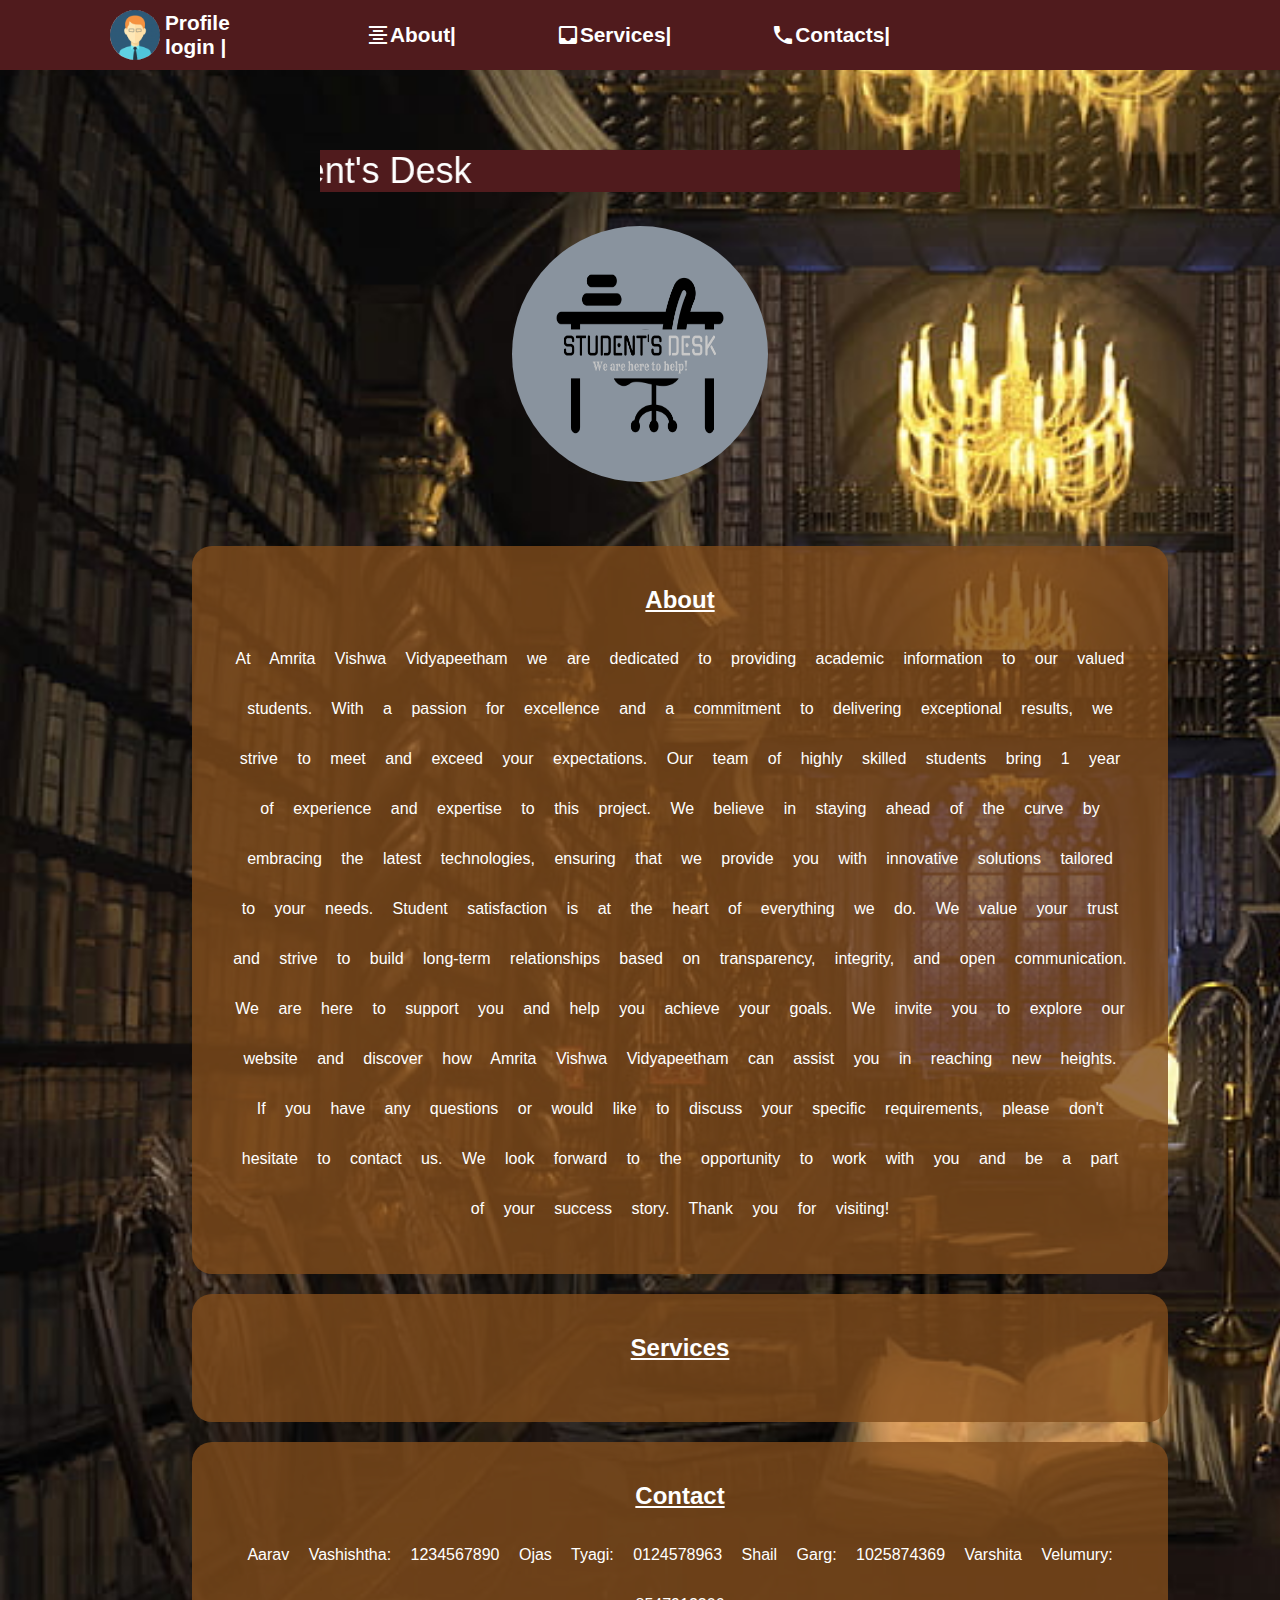
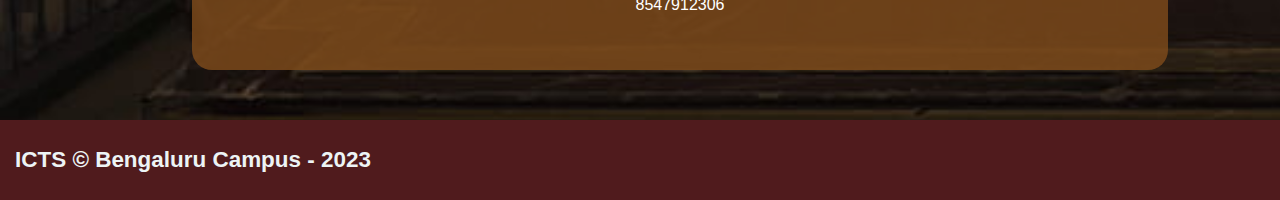
<file: index.html>
<!DOCTYPE html>
<html>
<head>
  <title>My Website</title>
  <link href="style_home.css" rel="stylesheet">
  <link rel="stylesheet" href="https://fonts.googleapis.com/icon?family=Material+Icons">
</head>
<body>
  <div class="navbar">
    <div id="profile">
      <a href="login_page.html">
        <img src="user.png" alt="Profile Image" class="profile-image">
        <p>Profile login |</p>
      </a>
    </div>
    <div id="navigations">
      <a href="#about"><i class="material-icons">format_align_center</i> About|</a>
      <a href="#services"><i class="material-icons">inbox</i> Services|</a>
      <a href="#contacts"><i class="material-icons">call</i> Contacts|</a>
    </div>
  </div>
  <marquee direction="right" class="big-heading">Welcome to Student's Desk</marquee>
  <img src="./students-desk-logo.png" id="webLogo">
  <div class="details-boxes">
    <div class="details-box" id="about">
      <h2>About</h2>
      <p>
        At Amrita Vishwa Vidyapeetham we are dedicated to providing academic information to our valued students. With a passion for excellence and a commitment to delivering exceptional results, we strive to meet and exceed your expectations.
Our team of highly skilled students bring 1 year of experience and expertise to this project. We believe in staying ahead of the curve by embracing the latest technologies, ensuring that we provide you with innovative solutions tailored to your needs.
Student satisfaction is at the heart of everything we do. We value your trust and strive to build long-term relationships based on transparency, integrity, and open communication. We are here to support you and help you achieve your goals.
We invite you to explore our website and discover how Amrita Vishwa Vidyapeetham can assist you in reaching new heights. If you have any questions or would like to discuss your specific requirements, please don't hesitate to contact us.
        We look forward to the opportunity to work with you and be a part of your success story.
Thank you for visiting!

    </div>
    <div class="details-box" id="services">
      <h2>Services</h2>
      <pAt Amrita Vishwa Vidyapeetham, we offer a comprehensive range of services designed to meet your specific needs and exceed your expectations. With a team of highly skilled students and a commitment to excellence, we deliver results that drive success for our students. Explore our services below:
1.	Study Material:
We are providing the study material for first years for all branches. It will be easier for the students to access the study material and score well.
2.	Faculty:
We will provide the contact details of the teachers for emergency purposes.
 Our team is dedicated to your success and will work closely with you throughout the process, providing regular updates and transparent communication.
Contact us today to discuss how we can help you achieve your goals and propel your business forward.
</p>
    </div>
    <div class="details-box" id="contacts">
      <h2>Contact</h2>
      <p>Aarav Vashishtha: 1234567890
        Ojas Tyagi: 0124578963
        Shail Garg: 1025874369
        Varshita Velumury: 8547912306
    </div>
  </div>
  <div class="footer">
    <p background-color="black" color="white">
    <h3 text-align="center">ICTS © Bengaluru Campus - 2023</h3>
    </p>
  </div>
</body>
</html>
</file>
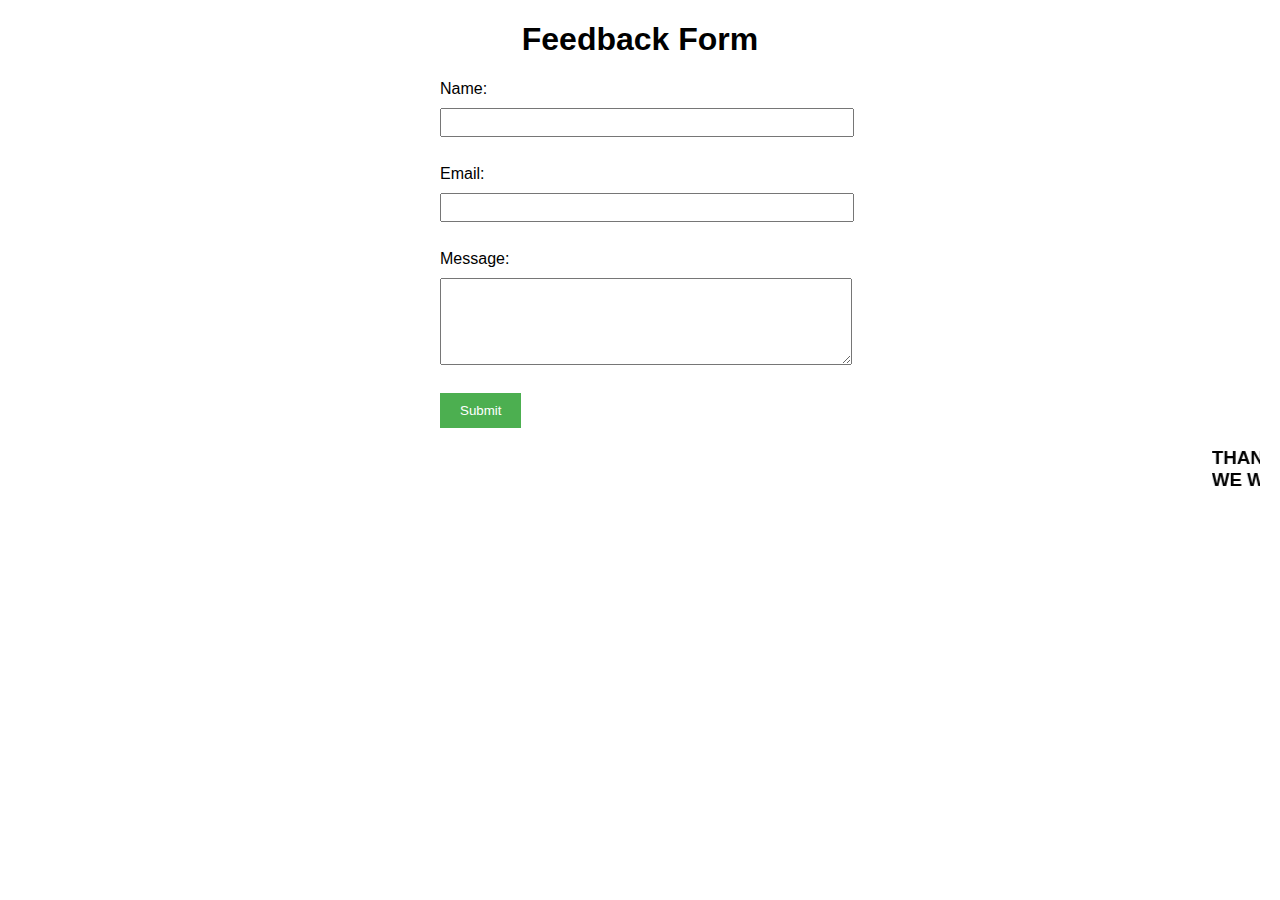
<file: feedback.html>
<!DOCTYPE html>
<html>
<head>
    <title>Feedback Page</title>
    <link rel="stylesheet" type="text/css" href="feedback.css">
</head>
<body>
    
    <h1>Feedback Form</h1>
    <form action="https://sheetdb.io/api/v1/l49kjn9w83xyy" method="post" id="sheetdb-form">
        
        <label for="name">Name:</label>
        <input type="text" id="name" name="data[name]" required><br>

        <label for="email">Email:</label>
        <input type="email" id="email" name="data[email]" required><br>

        <label for="message">Message:</label>
        <textarea id="message" name="data[message]" rows="5" required></textarea><br>

        <input type="submit" value="Submit">
    </form>
    <h3><marquee> THANKS FOR VISITING US......<BR>WE WELCOME YOUR RESPONSES</marquee></h3>
</body>
</html>
</file>
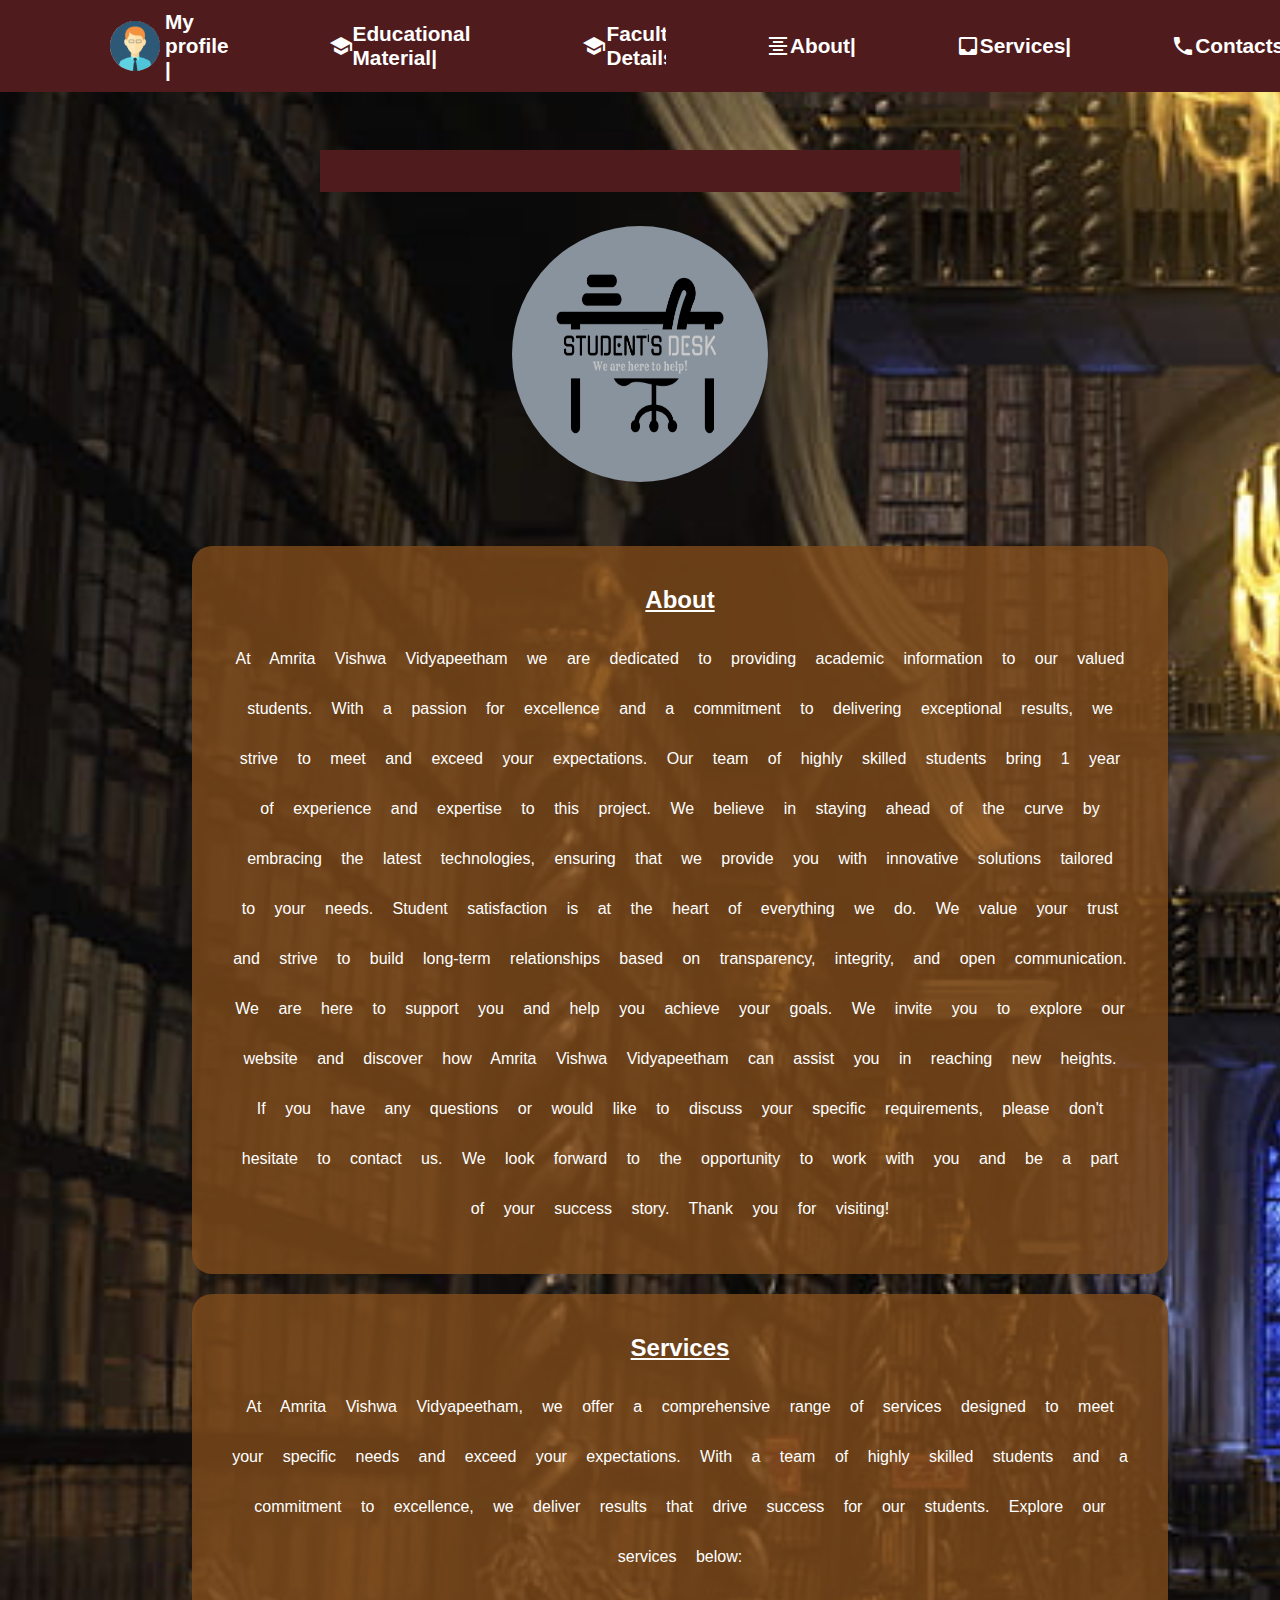
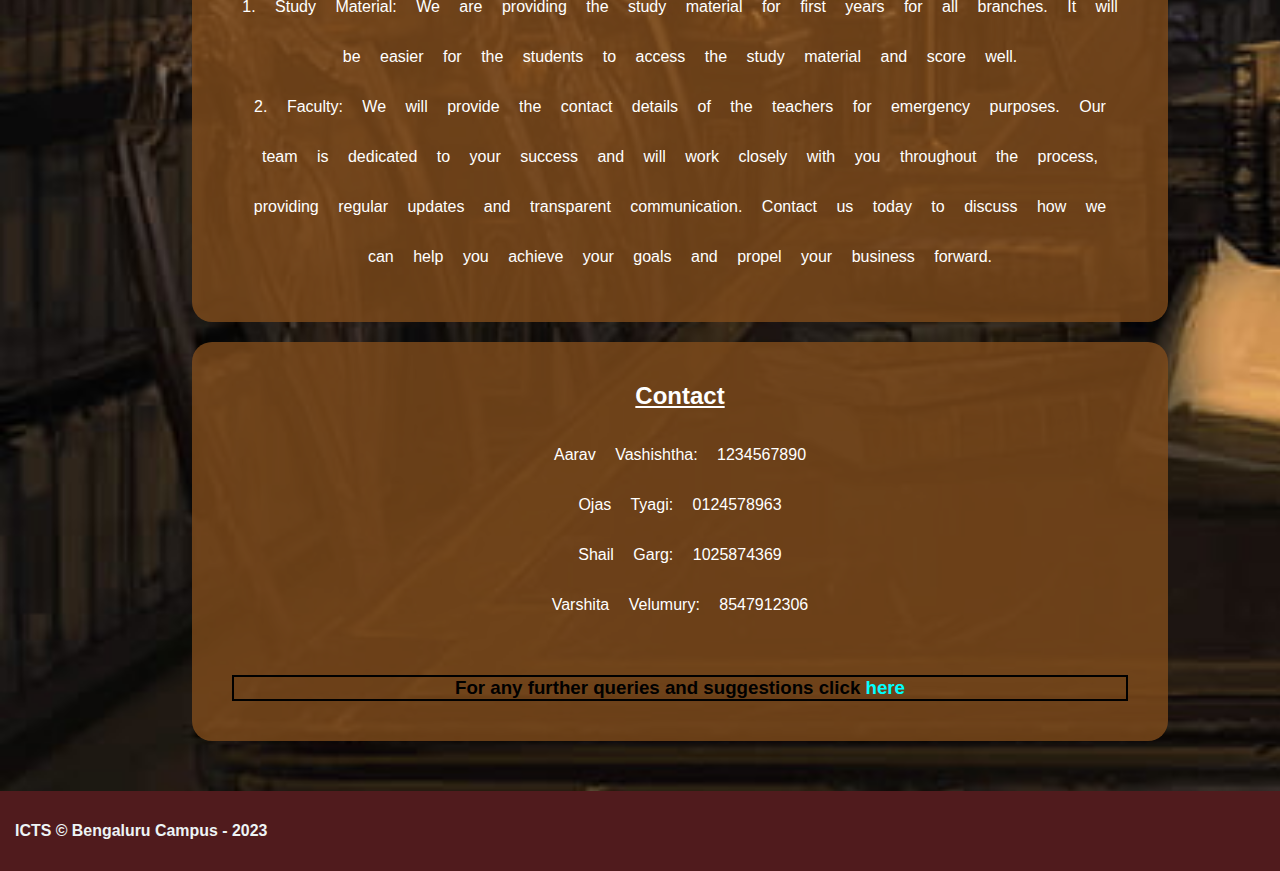
<file: index2.html>
<!DOCTYPE html>
<html>
<head>
  <title></title>
  <link href="style_home.css" rel="stylesheet">
  <link rel="stylesheet" href="https://fonts.googleapis.com/icon?family=Material+Icons">
  <style>
    .dropdown {
      float: left;
      overflow: hidden;
    }

    /* Style the dropdown button */
    .dropdown .dropbtn {
      font-size: 16px;
      border: none;
      outline: none;
      color: #f2f2f2;
      background-color: inherit;
      margin: 0;
      padding: 14px 20px;
      text-align: center;
    }

    /* Change the color of the dropdown button on hover */
    .dropdown:hover .dropbtn {
      background-color: #ddd;
      color: black;
    }

    /* Style the dropdown content (hidden by default) */
    .dropdown-content {
      display: none;
      position: absolute;
      background-color: #f9f9f9;
      min-width: 160px;
      box-shadow: 0px 8px 16px 0px rgba(0,0,0,0.2);
      z-index: 1;
    }

    /* Style the links inside the dropdown */
    .dropdown-content a {
      float: none;
      color: black;
      padding: 12px 16px;
      text-decoration: none;
      display: block;
      text-align: left;
      text-align:center;
    }

    /* Change the color of the dropdown links on hover */
    .dropdown-content a:hover {
      background-color: #ddd;
    }

    /* Show the dropdown menu when the dropdown button is clicked */
    .dropdown:hover .dropdown-content {
      display: block;
    }
  </style>
</head>
<body>
  <div class="navbar">
    <a href="personal_info.html" >
      <img src="user.png" alt="Profile Image" class="profile-image">
      My profile |
    </a>

    <a href="study_page.html" ><i class="material-icons">school</i>Educational Material|</a>
    <!--<a href="study_page.html" ><i class="material-icons">school</i>Faculty Details|</a>-->
    <div class="dropdown"> 
        <a><i class="material-icons">school</i>Faculty Details|</a>
      <div class="dropdown-content">
        <a href="CSE.html">CSE</a>
        <a href="eac.html">EAC</a>
        <a href="aie.html">AIE</a>
        <a href="ECE.html">ECE</a>
        <a href="eee.html">EEE</a>
        <a href="mech.html">MECH</a>
        
      </div>
    </div>
      <a href="#about"><i class="material-icons">format_align_center</i> About|</a>
      <a href="#services"><i class="material-icons">inbox</i>Services|</a>
      <a href="#contacts"><i class="material-icons">call</i>Contacts|</a>
    </div>
  </div>
 
  <marquee direction="left" class="big-heading">Welcome to Student's Desk</marquee>
  <img src="./students-desk-logo.png" id="webLogo">
  <div class="details-boxes">
    <div class="details-box" id="about">
      <h2>About</h2>
      <p>At Amrita Vishwa Vidyapeetham we are dedicated to providing academic information to our valued students. With a passion for excellence and a commitment to delivering exceptional results, we strive to meet and exceed your expectations.
           Our team of highly skilled students bring 1 year of experience and expertise to this project. We believe in staying ahead of the curve by embracing the latest technologies, ensuring that we provide you with innovative solutions tailored to your needs.
           Student satisfaction is at the heart of everything we do. We value your trust and strive to build long-term relationships based on transparency, integrity, and open communication. We are here to support you and help you achieve your goals.
           We invite you to explore our website and discover how Amrita Vishwa Vidyapeetham can assist you in reaching new heights. If you have any questions or would like to discuss your specific requirements, please don't hesitate to contact us.
           We look forward to the opportunity to work with you and be a part of your success story.
           Thank you for visiting!
      </p>
</div>
    <div class="details-box" id="services">
      <h2>Services</h2>
      <p>At Amrita Vishwa Vidyapeetham, we offer a comprehensive range of services designed to meet your specific needs and exceed your expectations. With a team of highly skilled students and a commitment to excellence, we deliver results that drive success for our students. Explore our services below:
       <br> 1.	Study Material:
          We are providing the study material for first years for all branches. It will be easier for the students to access the study material and score well.
        <br>2.	Faculty:
          We will provide the contact details of the teachers for emergency purposes.
          Our team is dedicated to your success and will work closely with you throughout the process, providing regular updates and transparent communication.
          Contact us today to discuss how we can help you achieve your goals and propel your business forward.
      </p>
    </div>
    <div class="details-box" id="contacts">
      <h2>Contact</h2>
      <p>Aarav Vashishtha: 1234567890<br>
        Ojas Tyagi: 0124578963<br>
        Shail Garg: 1025874369<br>
        Varshita Velumury: 8547912306
      </p>
      <h3 style="margin-top: 5%; border:2px solid black;">For any further queries and suggestions click <a href="feedback.html" style="text-decoration: wavy; color:aqua">here</a></h3>
    </div>
  </div>
  <div class="footer">
    <p background-color="black" color="white">
    <h5 text-align="left">ICTS © Bengaluru Campus - 2023</h5>
    </p>
  </div>
</body>
</body>
</html>
</file>
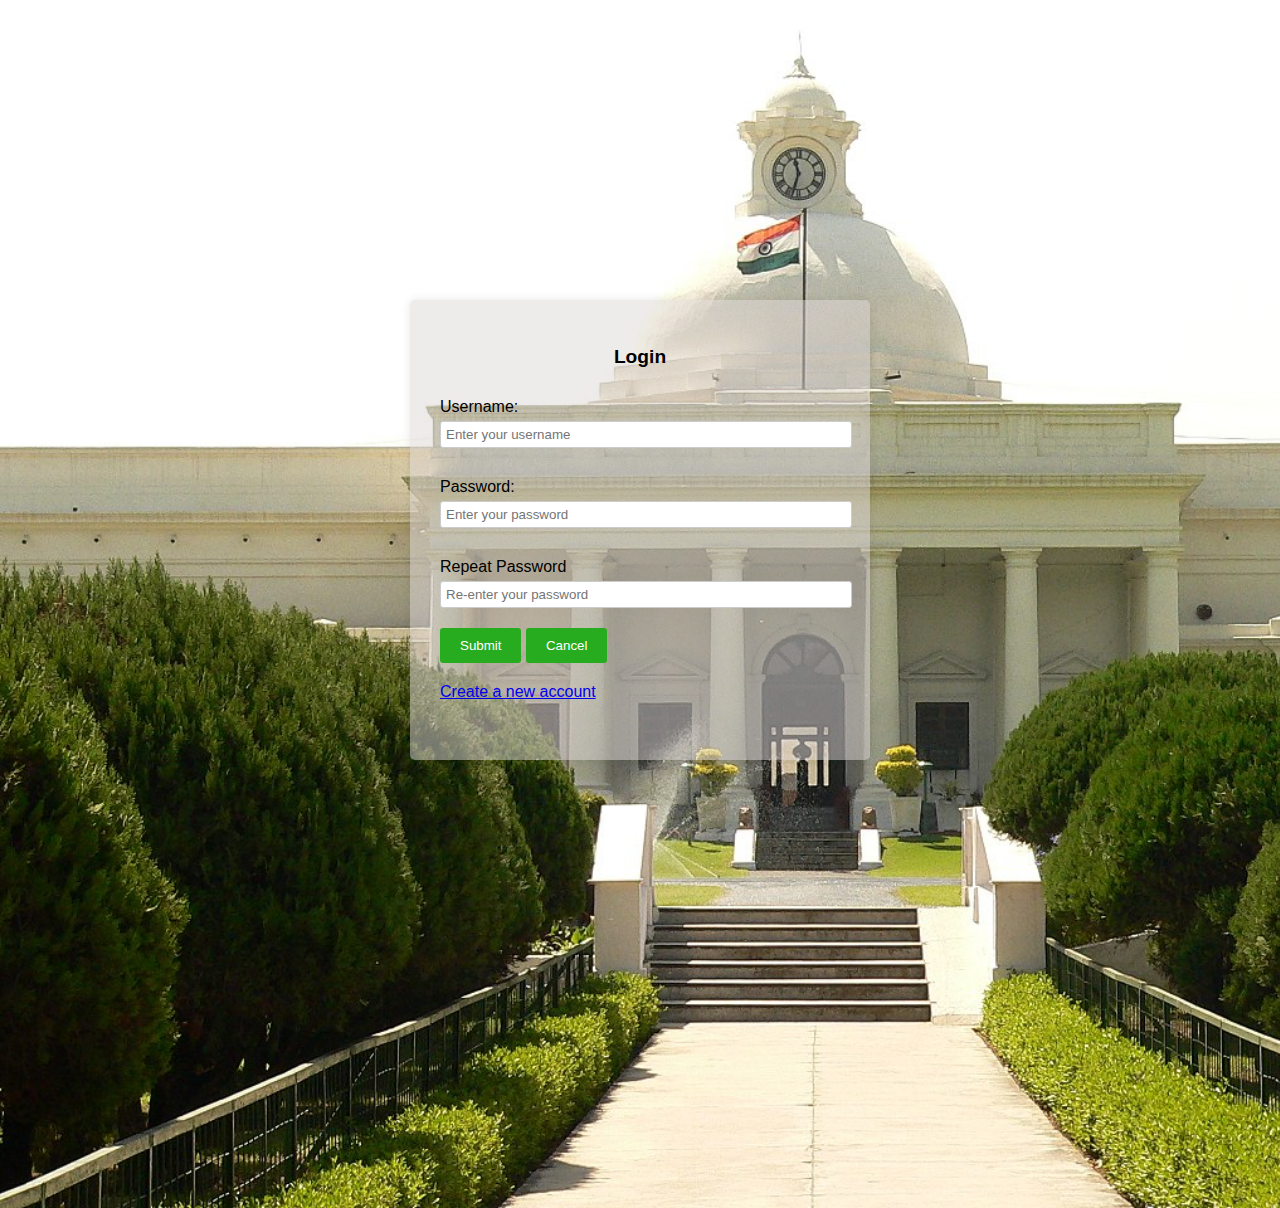
<file: login_page.html>
<!DOCTYPE html>
<html>
<head>
  <title>Login Page</title>
  <style>
    body {
      font-family: Arial, sans-serif;
      background-color: #f2f2f2;
      background-image: url("wp11440157-iit-roorkee-wallpapers.jpg");
      height: 100vh;
      background-size: cover ;
      background-repeat: no-repeat;
    }
    
    .container {
      width: 400px;
      height: 400px;
      margin: 300px auto;
      background-color:rgba(221, 215, 215, 0.500);;
      padding: 30px;
      border-radius: 5px;
      box-shadow: 0 0 10px rgba(0, 0, 0, 0.1);
    }
    
    .container h2 {
      text-align: center;
      margin-bottom: 20px;
      font-size: larger;
    }
    
    .form-group {
      margin-bottom: 20px;
    }
    
    .form-group label {
      display: block;
      margin-top: 30px;
      margin-bottom: 5px;
    }
    
    .form-group input[type="text"],
    .form-group input[type="password"] {
      width: 100%;
      padding: 5px;
      border-radius: 3px;
      border: 1px solid #ccc;
    }
    .form-group .new-user {
      text-align: center;
    }
    
    .form-group .new-user a {
      color: #0000EE;
      text-decoration: none;
    }
    .cancel-btn,
  .signin-btn {
    padding: 10px 20px;
    border-radius: 3px;
    border: none;
    color: #fff;
    cursor: pointer;

  }
  .cancel-btn {
    background-color: #27ac1f;
    margin-right: 10px;
  }
  
  .signin-btn {
    background-color: #27ac1f;
  }
  .form-group {
    margin-bottom: 20px;
  }
  
  </style>
</head>
<body>
  <div class="container">
    <h2>Login</h2>
    <form>
      <div class="form-group">
        <label for="username">Username:</label>
        <input type="text" id="username" name="username" placeholder="Enter your username" required>
      </div>
      <div class="form-group">
        <label for="password">Password:</label>
        <input type="password" id="password" name="password" placeholder="Enter your password" pattern="(?=.*\d)(?=.*[a-z])(?=.*[A-Z]).{8,}" title="Must contain at least one number and one uppercase and lowercase letter, and at least 8 or more characters" required>
      </div>
      <div class="form-group">
        <label for="repeatPassword">Repeat Password</label>
        <input type="password" id="repeatPassword" name="repeatPassword" placeholder="Re-enter your password"  required>
      </div>
      <div class="form-group">
        <button type="submit" class="signin-btn">Submit</button>
        <button type="button" class="cancel-btn" onclick="window.location.href='wesite_project\index.html'">Cancel</button>
      </div>
      <div class="form-group new-user">
        <a href="sign_up_page.html">Create a new account</a>
      </div>
    </form>
  </div>
  <script>
    document.querySelector(".signin-btn").addEventListener("click", () =>{
     myInput = document.getElementById("password")
     const myInput2 = document.getElementById("repeatPassword")
     if(myInput.value === myInput2.value/* .match(lowerCaseLetters) && myInput.value.match(upperCaseLetters) && myInput.value.match(numbers) && myInput.value.length >= 8 */)
     {
     document.write("hfjh")
     window.open("./index2.html", "_self")
     }
     else
     {
       document.write("hfkkk")
       window.open("./login_page.html", "_self")
       alert("please enter valid details")
     }
})

 </script>
</body>
</html>
</file>
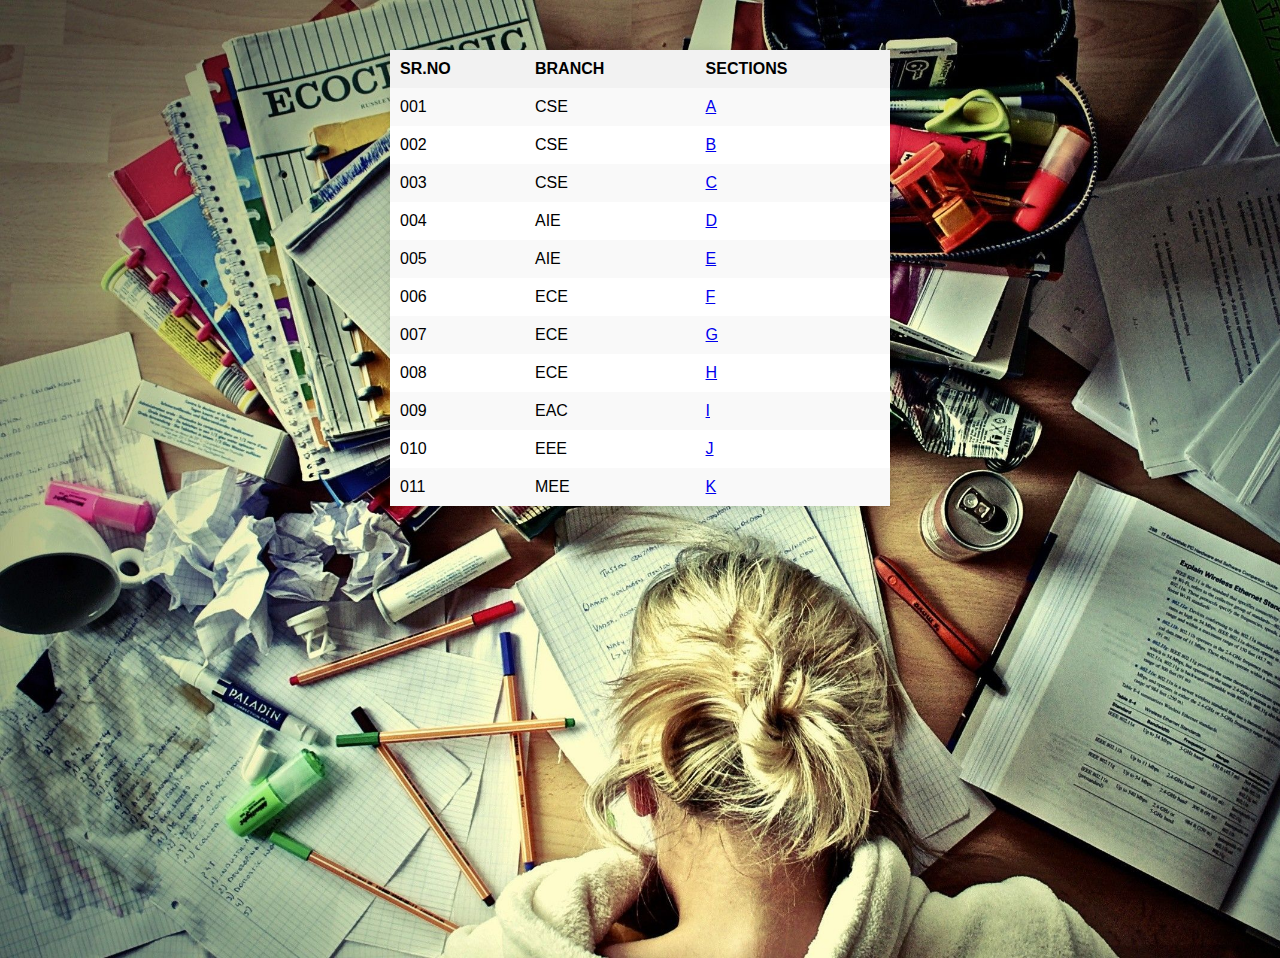
<file: study_page.html>
<!DOCTYPE html>
<html>
<head>
  <title>Student Table</title>
  <style>
    body {
      background-image: url("1176260.jpg");
      background-size: cover;
      height: 100vh;
      font-family: Arial, sans-serif;
    }
    
    table {
      width: 500px;
      margin: 50px auto;
      background-color: #fff;
      border-collapse: collapse;
      box-shadow: 0 0 10px rgba(0, 0, 0, 0.1);
    }
    
    th, td {
      padding: 10px;
      text-align: left;
    }
    
    th {
      background-color: #f2f2f2;
    }
    
    tr:nth-child(even) {
      background-color: #f9f9f9;
    }
  </style>
</head>
<body>
  <table>
    <tr>
      <th>SR.NO</th>
      <th>BRANCH</th>
      <th>SECTIONS</th>
    </tr>
    <tr>
      <td>001</td>
      <td>CSE</td>
      <td> <a href="https://drive.google.com/drive/folders/15UNY1xTu6K7h_rOzb0tDkP9bJcVcmZkZ?usp=sharing"> A </a></td>
    </tr>
    <tr>
      <td>002</td>
      <td>CSE</td>
      <td> <a href="https://drive.google.com/drive/folders/15UNY1xTu6K7h_rOzb0tDkP9bJcVcmZkZ?usp=sharing"> B </a></td>
    </tr>
    <tr>
      <td>003</td>
      <td>CSE</td>
      <td><a href="https://drive.google.com/drive/folders/15UNY1xTu6K7h_rOzb0tDkP9bJcVcmZkZ?usp=sharing"> C </a></td>
    </tr>
    <tr>
      <td>004</td>
      <td>AIE</td>
      <td><a href="https://drive.google.com/drive/folders/15UNY1xTu6K7h_rOzb0tDkP9bJcVcmZkZ?usp=sharing"> D </a> </td>
    </tr>
    <tr>
      <td>005</td>
      <td>AIE</td>
      <td><a href="https://drive.google.com/drive/folders/15UNY1xTu6K7h_rOzb0tDkP9bJcVcmZkZ?usp=sharing"> E </a></td>
    </tr>
    <tr>
      <td>006</td>
      <td>ECE</td>
      <td><a href="https://drive.google.com/drive/folders/15UNY1xTu6K7h_rOzb0tDkP9bJcVcmZkZ?usp=sharing"> F </a></td>
    </tr>
    <tr>
      <td>007</td>
      <td>ECE</td>
      <td><a href="https://drive.google.com/drive/folders/15UNY1xTu6K7h_rOzb0tDkP9bJcVcmZkZ?usp=sharing"> G </a></td>
    </tr>
    <tr>
      <td>008</td>
      <td>ECE</td>
      <td><a href="https://drive.google.com/drive/folders/15UNY1xTu6K7h_rOzb0tDkP9bJcVcmZkZ?usp=sharing"> H </a></td>
    </tr>
    <tr>
      <td>009</td>
      <td>EAC</td>
      <td><a href="https://drive.google.com/drive/folders/15UNY1xTu6K7h_rOzb0tDkP9bJcVcmZkZ?usp=sharing"> I </a></td>
    </tr>
    <tr>
      <td>010</td>
      <td>EEE</td>
      <td><a href="https://drive.google.com/drive/folders/15UNY1xTu6K7h_rOzb0tDkP9bJcVcmZkZ?usp=sharing"> J </a></td>
    </tr>
    <td>011</td>
    <td>MEE</td>
    <td><a href="https://drive.google.com/drive/folders/15UNY1xTu6K7h_rOzb0tDkP9bJcVcmZkZ?usp=sharing"> K </a></td>
  </table>
</body>
</html>
</file>
<file: style_home.css>
*{
  margin: 0;
  scroll-behavior: smooth;
  padding: 0;
}
body {
    background-image: url("home.jpg");
    background-size: cover;
    background-repeat: no-repeat;
    font-family: Arial, sans-serif;
    background-color: #fff;
    overflow-x: hidden;
  }
  #webLogo{
    width: 20vw;
    height: 20vw;
    margin: 30px 40vw 10px 40vw;
    border-radius: 50%;
  }

  .navbar {
    width: 100%;
    background-color: #501b1d;
    color: #fff;
    padding: 10px;
    display: flex;
    /* justify-content:space-evenly; */
    position: fixed;
    align-items: center;
  }

  h2{
    font-size: 2.5em;
    margin-bottom: 20px;
  }
  .navbar a {
    color: #fff;
    text-decoration: none;
    margin-left: 100px;
    display: flex;
    font-size: 1.3rem;
    font-weight: 600;
    align-items: center;
  }
  #navigations{
    display: flex;
    width: 40%;
    align-items: center;
    font-size: 1.2rem;
    font-weight: 600;
    margin-right: 40px;
  }

  .profile-image {
    width: 50px;
    height: 50px;
    border-radius: 50%;
    margin-right: 5px;
  }

  .logo {
    width: 30px;
    height: 30px;
    border-radius: 50%;
    margin-right: 5px;
  }
  #profile{
    width: 20%;
  }

  /* .horizontal-line {
    display: inline-block;
    width: 1px;
    height: 20px;
    background-color: #fff;
    margin: 0 10px;
  } */

  .big-heading {
    background-color: #501b1d;
    width: 50vw;
    color: #fff;
    font-size: 36px;
    margin: 150px 25vw 0 25vw;
    text-align: center;
  }

  .details-boxes {
    width: 70%;
    margin-top: 100px;
    margin: 50px auto;
    height: 50%;
    /* display: flex;
    justify-content: space-between; */
  }

  .details-box {
    background-color:#804c1bcd;
    padding: 40px;
    width: 100%;
    height: 100%;
    margin-bottom: 20px;
    text-align: center;
    cursor: pointer;
    border-radius: 20px;
  }

  .details-box h2 {
    color: #fff;
    text-decoration: underline;
    font-size: 24px;
  }

  .details-box p {
    color:#ffffff ;
    line-height:50px;
    word-spacing:15px;
  }
  .footer  {
     margin-left:0px;
     padding: 15px;
     background-color: 	#501b1d;
     color: #edf4f5;
     height: 50px;
     display: flex;
     /* justify-content: center; */
     align-items: center;
     font-size: 1.2rem;
 }
.navbar p{
  display:inline-block;
  font-size: 1.3rem;
}
</file>
<file: feedback.css>
body {
    font-family: Arial, sans-serif;
    margin: 20px;
}

h1 {
    text-align: center;
}

form {
    width: 400px;
    margin: 0 auto;
}

label, input, textarea {
    display: block;
    margin-bottom: 10px;
}

input[type="text"],
input[type="email"],
textarea {
    width: 100%;
    padding: 5px;
}

input[type="submit"] {
    padding: 10px 20px;
    background-color: #4CAF50;
    color: #fff;
    border: none;
    cursor: pointer;
}

input[type="submit"]:hover {
    background-color: #45a049;
}
</file>
